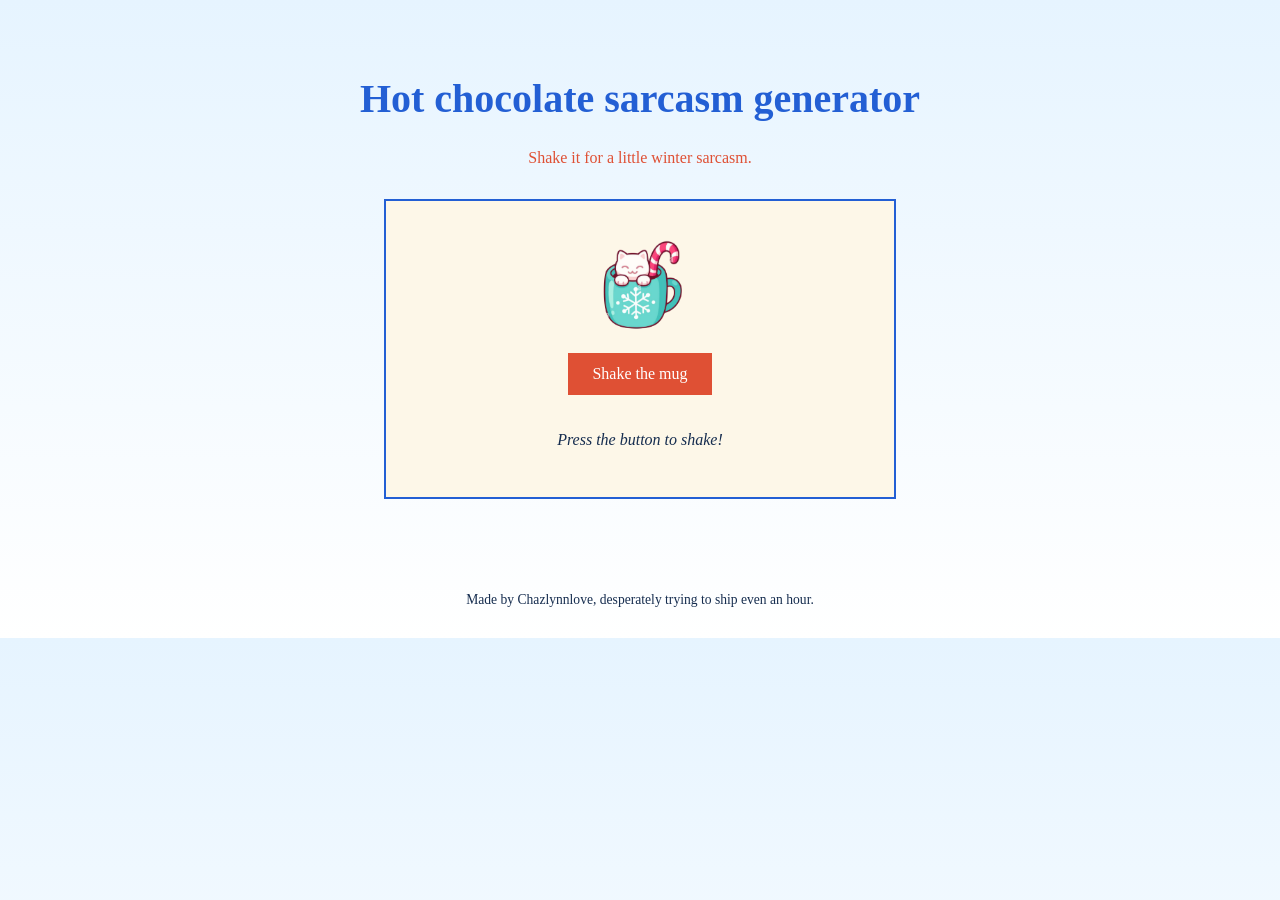
<file: index.html>
<!DOCTYPE html>
<html lang="en">
<head>
    <meta charset="UTF-8">
    <meta name="viewport" content="width=device-width, initial-scale=1.0">
    <title>My Sarcasm mug</title>
    <link rel="stylesheet" href="style.css">
    <link rel="icon" href="CoffeeCup.png" type="image/x-icon">
</head>
<body>
    <header class="hero">
        <h1>Hot chocolate sarcasm generator</h1>
        <p class="tagline">Shake it for a little winter sarcasm.</p>
    </header>

    <main>
        <section class="globe-card">
            <div class="globe" id="globe">
                <img
                    class="scene"
                    src="CoffeeCup.png"
                    alt="A winter snowglobe scene"
                >
            </div>

            <button id="shake" type="button">Shake the mug</button>

            <p class="message" id="message">
                Press the button to shake!
            </p>
        </section>
    </main>

    <footer>
        <p>Made by Chazlynnlove, desperately trying to ship even an hour.</p>
    </footer>

    <script src="script.js"></script>
</body>
</html>
</file>
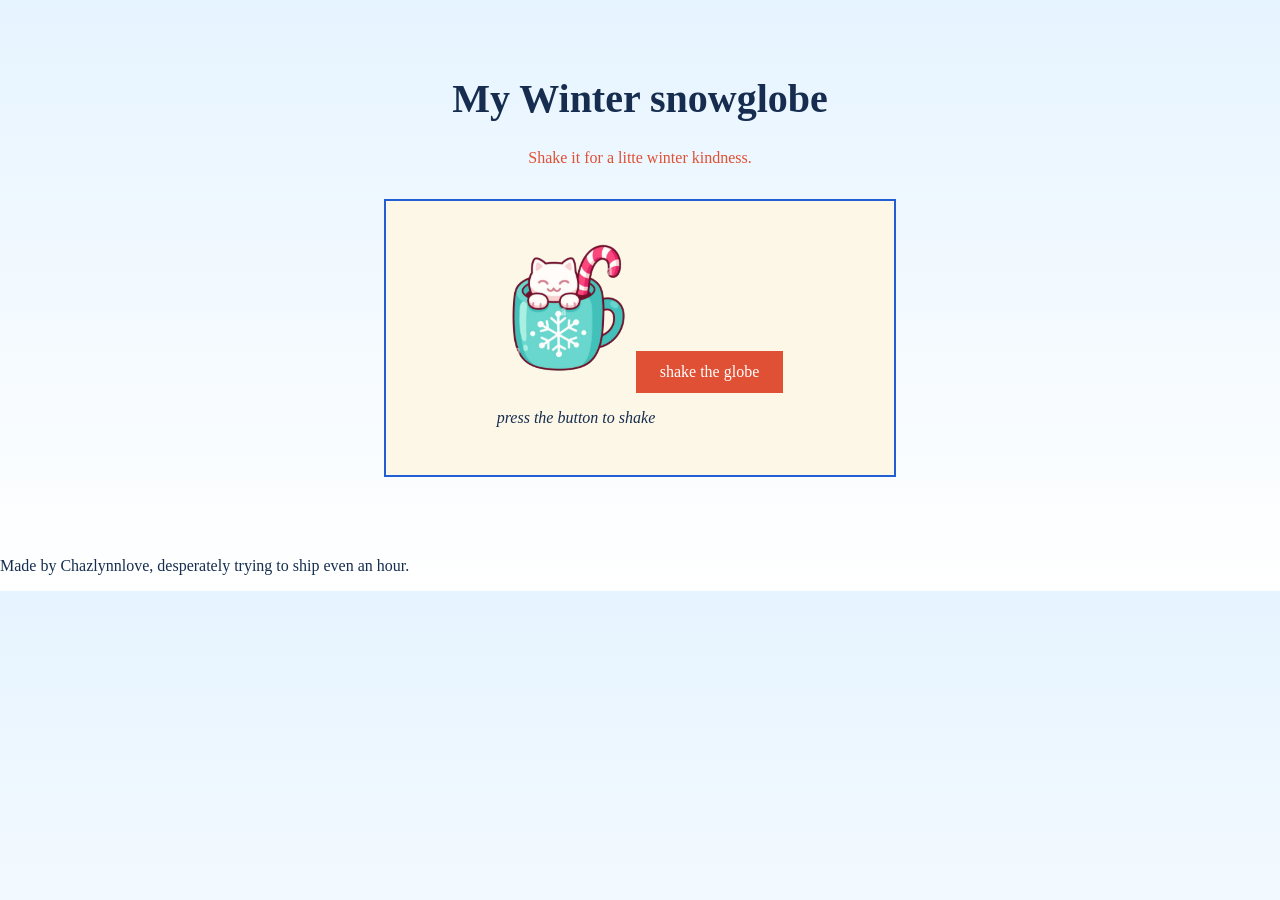
<file: snowglobe/index.html>
<!DOCTYPE html>
<html lang="en">
    <head>
        <meta charaset="utf-8"/>
        <title>My snowglobe</title>
        <link rel="stylesheet" href="style.css"/>
    </head>
    <body>
        <header class="hero">
        <h1>My Winter snowglobe</h1>
        <p class="tagline">Shake it for a litte winter kindness.</p>
        </header>
        <main>
            <section class="globe-card">
            <div class="globe" id="globe">
                <img class="scene" src="CoffeeCup.png" alt="a snowglobe"/>
                <button id="shake">shake the globe</button>
                <p class="message" id="message">press the button to shake</p>
            </div>
            </section>
        </main>
        <footer>
            <p>Made by Chazlynnlove, desperately trying to ship even an hour.</p>
            <script src="script.js"></script>
        </footer>
    </body>
</html>
</file>
<file: style.css>
body {
    margin: 0;
    color: #162d4f;
    background: linear-gradient(#e6f4ff, #ffffff);
    font-family: "Lora", Georgia, serif;
}

h1 {
    color: #235fd4;
    font-size: 2.5rem;
}

.tagline {
    color: #df5034;
}

.hero {
    padding: 3rem 1rem 1rem;
    text-align: center;
}

main {
    max-width: 32rem;
    margin: 0 auto;
    padding: 0 1rem 4rem;
}

.globe-card {
    background: #fdf7e8;
    border: 2px solid #235fd4;
    padding: 2rem;
    display: flex;
    flex-direction: column;
    align-items: center;
    gap: 1.25rem;
}

.globe {
    width: 100%;
    display: flex;
    justify-content: center;
    transform-origin: center;
}

.scene {
    display: block;
    width: 100%;
    max-width: 280px;
    height: auto;
    object-fit: contain;
}

#message {
    font-style: italic;
    text-align: center;
}

button {
    font: inherit;
    color: #ffffff;
    background: #df5034;
    border: none;
    padding: 0.75rem 1.5rem;
    cursor: pointer;
    transition: background 150ms ease, transform 150ms ease;
}

button:hover {
    background: #a43835;
    transform: scale(1.05);
}

#globe.shaking {
    animation: globe-shake 0.6s ease-in-out;
}

@keyframes globe-shake {
    0%, 100% {
        transform: translateX(0) rotate(0deg);
    }

    15%, 45%, 75% {
        transform: translateX(-8px) rotate(-5deg);
    }

    30%, 60%, 90% {
        transform: translateX(8px) rotate(5deg);
    }
}

footer {
    text-align: center;
    padding: 1rem;
    font-size: 0.85rem;
}

@media (prefers-reduced-motion: reduce) {
    #globe.shaking {
        animation-duration: 0.01ms;
    }
}
.globe img {
width: 100px;
height: 100px;
}
</file>
<file: snowglobe/style.css>
body {
    margin: 0;
    color:#162d4f;
    background: linear-gradient(#e6f4ff, #ffffff);
    font-family: "Lora", Georgia, serif;
}
 h1 {
    color: 235fd4;
    font-size: 2.5rem;
 }

 .tagline {
    color: #df5034;
 }
 .hero {
    padding: 3rem 1rem 1rem;
    text-align: center;
 }

 main {
    max-width: 32rem;
    margin: 0 auto;
    padding: 0 1rem 4rem;
 }
 .globe-card {
    background: #fdf7e8;
    border: 2px solid #235fd4;
    padding: 2rem;
    display: flex;
    flex-direction:column;
    align-items: center;
    gap: 1.25rem;
 }
 #message {
    font-style: italic;
 }
button {
    font:inherit;
    color: #ffffff;
    background: #df5034;
    border: none;
    padding: 0.75rem 1.5rem;
    cursor: pointer;
    transition: background 150ms ease, transform 150ms ease;
}
button:hover {
    background: #a43835;
    transform: scale(1.05);
}
@keyframes shake {
   0%, 100% {transform: translateX(0) rotate(0deg); }
   20% {transform: translateX(-0.6rem) rotate(-4deg); }
   40% {transform: translateX(0.6rem) rotate(4deg);}
   60% { transform: translateX(-0.4rem) rotate(-2deg);}
   80% {transform: translateX(0.4rem) rotate(2deg);}
}
.globle.shaking{
    animation: shake 600ms ease;
}
</file>
